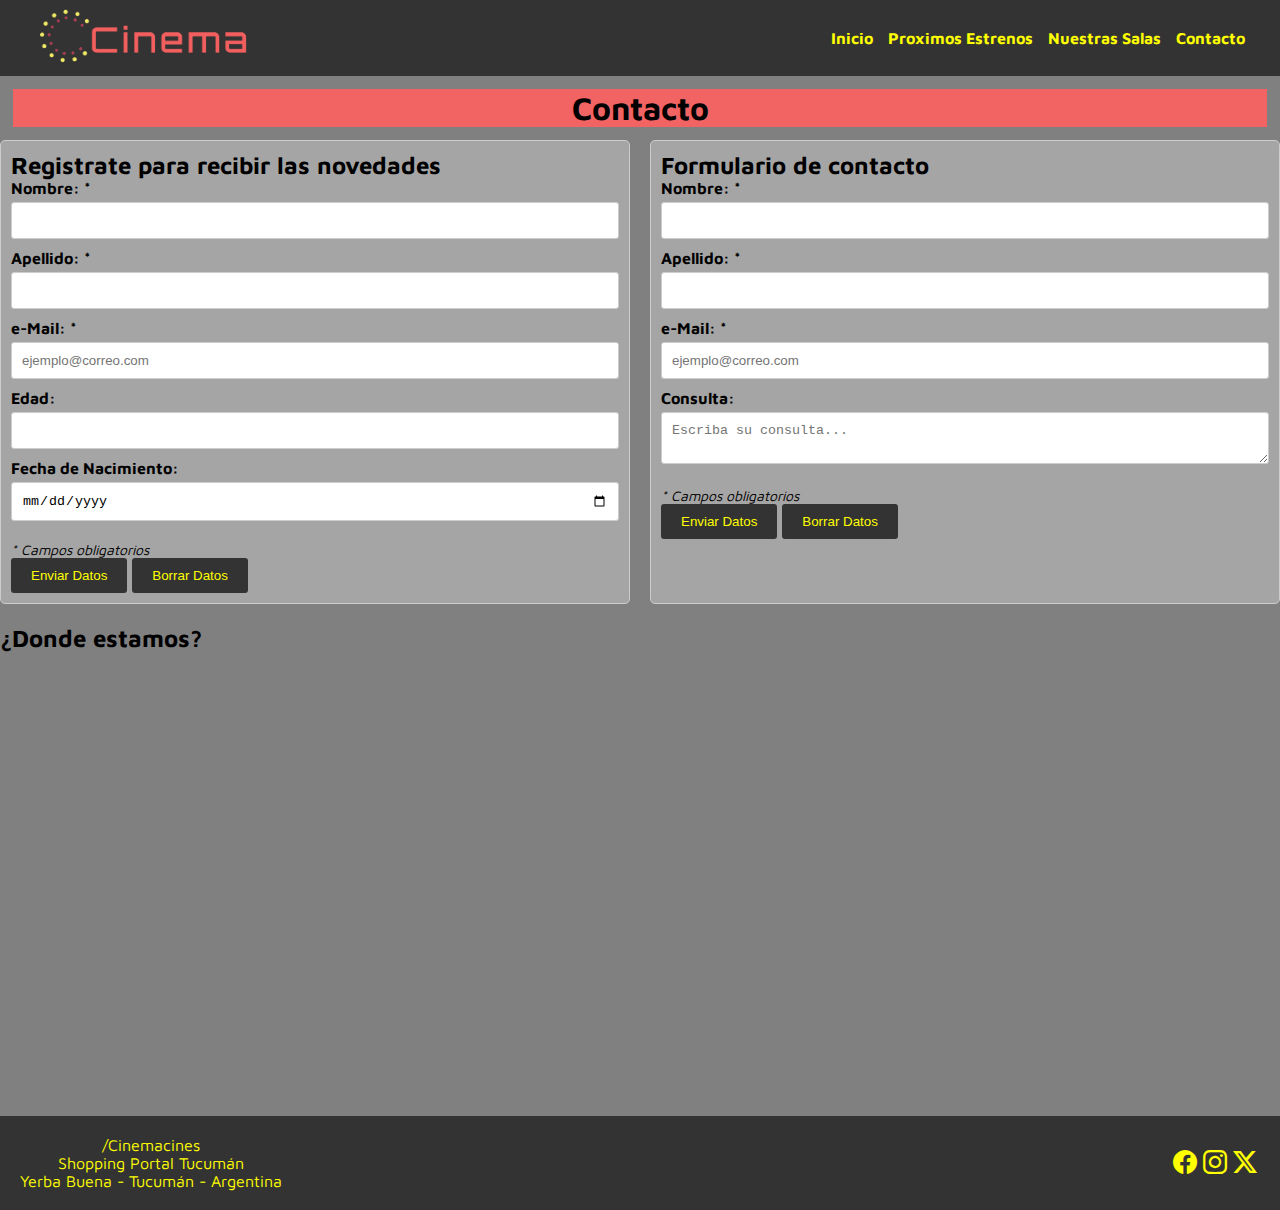
<file: practicandoflex/contacto.html>
<!DOCTYPE html>
<html lang="es">

<head>
    <meta charset="UTF-8">
    <meta name="viewport" content="width=device-width, initial-scale=1.0">
    <link rel="shortcut icon" href="img/favicon2.png" type="image/x-icon">
    <link rel="stylesheet" href="css/estilo.css">
    <link rel="preconnect" href="https://fonts.googleapis.com">
    <link rel="preconnect" href="https://fonts.gstatic.com" crossorigin>
    <link href="https://fonts.googleapis.com/css2?family=Maven+Pro:wght@500&display=swap" rel="stylesheet">
    <link rel="stylesheet" href="https://cdn.jsdelivr.net/npm/bootstrap-icons@1.11.1/font/bootstrap-icons.css">
    
    <title>Cinema</title>
</head>

<body>
    <header>
        <a name="arriba"><img id="logo" src="img/logo_transparent_2.png" alt="logo Cinema"></a>
        <button class="abrir-menu" id="abrir"><i class="bi bi-list"></i></button>
        <nav class="nav" id="nav">
            <button class="cerrar-menu" id="cerrar"><i class="bi bi-x"></i></button>
            <ul>
                <li><a href="index.html">Inicio</a></li>
                <li><a href="proximosestrenos.html">Proximos Estrenos</a></li>
                <li><a href="nuestrassalas.html">Nuestras Salas</a></li>
                <li><a href="contacto.html">Contacto</a></li>
            </ul>            
        </nav>
    </header>

    
    <h1 class="contacto">Contacto</h1>
    <main>
            <section class="form-container">
                <form action="" method="">
                    <h2>Registrate para recibir las novedades</h2>
                    <label for="nombre">Nombre: *</label>
                    <input type="text" name="nombre" id="nombre" required>
                    
                    <label for="apellido">Apellido: *</label>
                    <input type="text" name="apellido" id="apellido" required>
                    
                    <label for="correo">e-Mail: *</label>
                    <input type="correo" name="correo" id="correo" placeholder="ejemplo@correo.com" required>
                    
                    <label for="edad">Edad:</label>
                    <input type="number" name="edad" id="edad" min="18" max="99">
                    
                    <label for="fecnac">Fecha de Nacimiento:</label>
                    <input type="date" name="fecnac" id="fecnac">
                    
                    <p class="campos-obligatorios">* Campos obligatorios</p>
                    <input type="submit" value="Enviar Datos">
                    <input type="reset" value="Borrar Datos">
                </form>
                <form action="" method="">
                    <h2>Formulario de contacto</h2>                
                    <label for="nombre">Nombre: *</label>
                    <input type="text" name="nombre" id="nombre" required>
                    
                    <label for="apellido">Apellido: *</label>
                    <input type="text" name="apellido" id="apellido" required>
                    
                    <label for="correo">e-Mail: *</label>
                    <input type="correo" name="correo" id="correo" placeholder="ejemplo@correo.com" required>
                    
                    <label for="comentarios">Consulta:</label>
                    <textarea name="comentarios" id="comentarios"  placeholder="Escriba su consulta..."
                        required></textarea>
                    <p class="campos-obligatorios">* Campos obligatorios</p>
                    <input type="submit" value="Enviar Datos">
                    <input type="reset" value="Borrar Datos">
                    
                </form>
            </section>
    </main>        
            <h2 class="donde-estamos">¿Donde estamos?</h2>
            <iframe 
                src="https://www.google.com/maps/embed?pb=!1m18!1m12!1m3!1d3560.5706474082294!2d-65.26985252546088!3d-26.821796489409515!2m3!1f0!2f0!3f0!3m2!1i1024!2i768!4f13.1!3m3!1m2!1s0x94225cdcab3eadeb%3A0xd7757ecff290d4da!2sPortal%20Tucum%C3%A1n!5e0!3m2!1ses!2sar!4v1694354293838!5m2!1ses!2sar"
                width="100%" height="450" style="border:0;" allowfullscreen="" loading="lazy"
                referrerpolicy="no-referrer-when-downgrade"></iframe>
    

    <footer class="footer">
        <div class="texto-footer">
            <p>/Cinemacines</p>
            <p>Shopping Portal Tucumán <br> Yerba Buena - Tucumán - Argentina</p>
        </div>
        <div class="redes-sociales">
            <a href="https://www.facebook.com/" target="_blank"><i id="redes" class="bi bi-facebook"></i></a>
            <a href="https://www.instagram.com/" target="_blank"><i id="redes" class="bi bi-instagram"></i></a>
            <a href="https://twitter.com/" target="_blank"><i id="redes" class="bi bi-twitter-x"></i></a>
        </div>

    </footer>
    <script src="./js/main.js"></script>
</body>
</html>
</file>
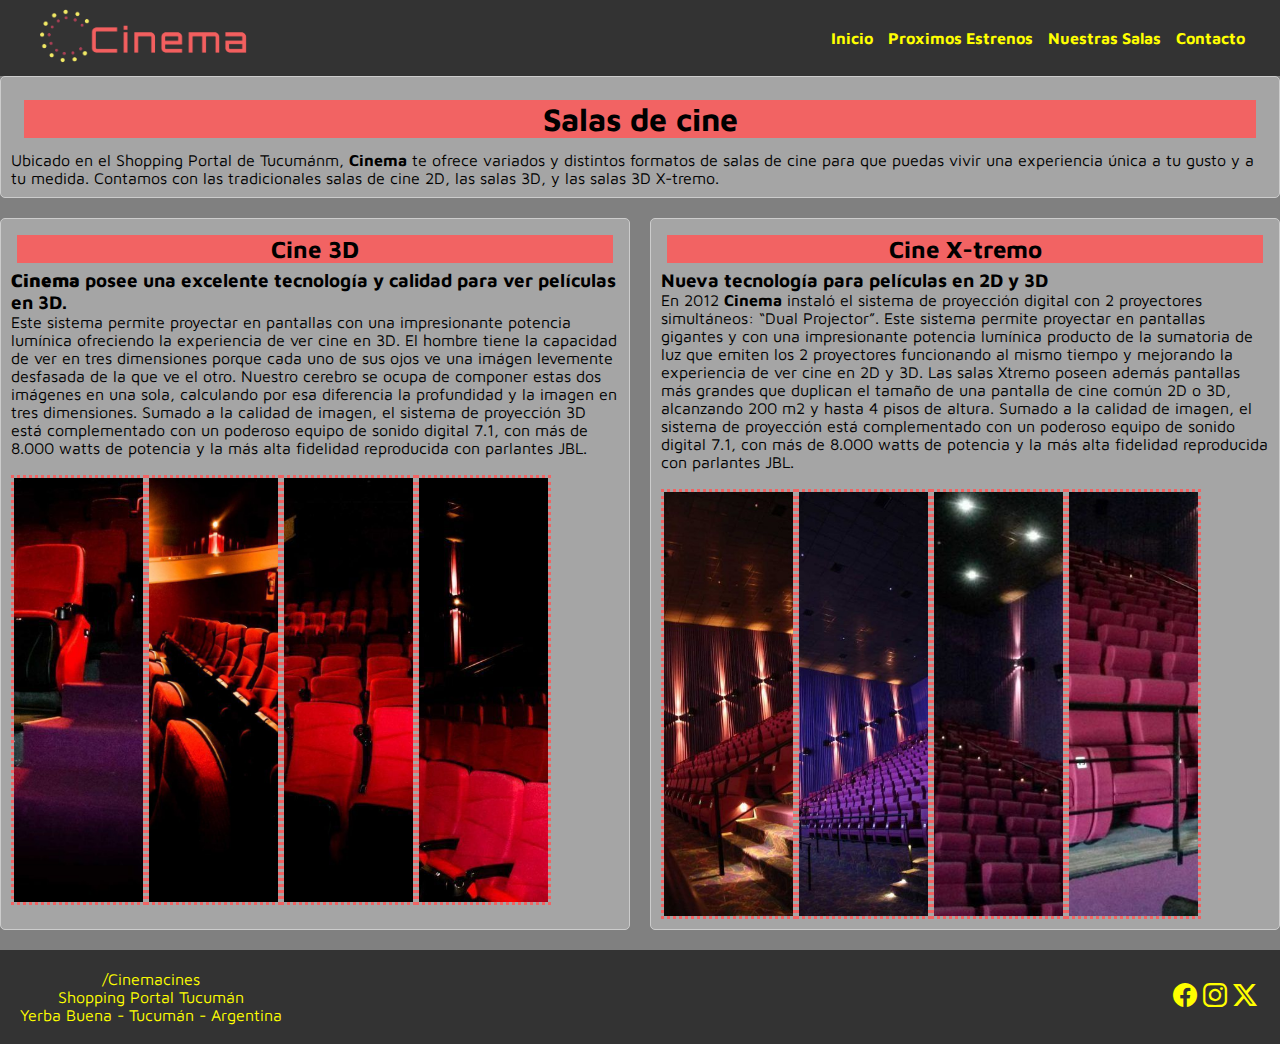
<file: practicandoflex/nuestrassalas.html>
<!DOCTYPE html>
<html lang="es">

<head>
    <meta charset="UTF-8">
    <meta name="viewport" content="width=device-width, initial-scale=1.0">
    <link rel="shortcut icon" href="img/favicon2.png" type="image/x-icon">
    <link rel="stylesheet" href="css/estilo.css">
    <link rel="preconnect" href="https://fonts.googleapis.com">
    <link rel="preconnect" href="https://fonts.gstatic.com" crossorigin>
    <link href="https://fonts.googleapis.com/css2?family=Maven+Pro:wght@500&display=swap" rel="stylesheet">
    <link rel="stylesheet" href="https://cdn.jsdelivr.net/npm/bootstrap-icons@1.11.1/font/bootstrap-icons.css">

    <title>Cinema</title>
</head>

<body>
    <header>
        <a name="arriba"><img id="logo" src="img/logo_transparent_2.png" alt="logo Cinema"></a>
        <button class="abrir-menu" id="abrir"><i class="bi bi-list"></i></button>
        <nav class="nav" id="nav">
            <button class="cerrar-menu" id="cerrar"><i class="bi bi-x"></i></button>
            <ul>
                <li><a href="index.html">Inicio</a></li>
                <li><a href="proximosestrenos.html">Proximos Estrenos</a></li>
                <li><a href="nuestrassalas.html">Nuestras Salas</a></li>
                <li><a href="contacto.html">Contacto</a></li>
            </ul>
        </nav>
    </header>

    <main>
        <section class="intro-container">
            <div class="textos-salas">
                <h1 class="titulo-salas">Salas de cine</h1>
                <p>Ubicado en el Shopping Portal de Tucumánm, <b>Cinema</b> te ofrece variados y distintos formatos de
                    salas
                    de cine para que puedas vivir una
                    experiencia única a tu gusto y a tu medida. Contamos con las tradicionales salas de cine 2D, las
                    salas
                    3D, y las salas 3D X-tremo.</p>
            </div>
        </section>

        <section class="salas-container">
            <div class="textos-salas">
                <h2 class="titulo-salas">Cine 3D</h2>
                <h3><b>Cinema</b> posee una excelente tecnología y calidad para ver películas en 3D.</h3>
                <p>Este sistema permite proyectar en pantallas con una impresionante potencia lumínica ofreciendo la
                    experiencia de ver cine en 3D.
                    El hombre tiene la capacidad de ver en tres dimensiones porque cada uno de sus ojos ve una imágen
                    levemente desfasada de la que ve el otro. Nuestro cerebro se ocupa de componer estas dos imágenes en
                    una sola, calculando por esa diferencia la profundidad y la imagen en tres dimensiones.
                    Sumado a la calidad de imagen, el sistema de proyección 3D está complementado con un poderoso equipo
                    de sonido digital 7.1, con más de 8.000 watts de potencia y la más alta fidelidad reproducida con
                    parlantes JBL.</p><br>
                <section class="imagenes">
                    <!--<a href="img/3d1.jpg" target="_blank" title="Ver más grande">-->
                    <img id="img" src="img/3d1.jpg" alt="Sala 3D" width="200">
                    </a>
                    <!--<a href="img/3d2.jpg" target="_blank" title="Ver más grande">-->
                    <img id="img" src="img/3d2.jpg" alt="Sala 3D" width="200">
                    </a>
                    <!--<a href="img/3d3.jpg" target="_blank" title="Ver más grande">-->
                    <img id="img" src="img/3d3.jpg" alt="Sala 3D" width="200">
                    </a>
                    <!--<a href="img/3d4.jpg" target="_blank" title="Ver más grande">-->
                    <img id="img" src="img/3d4.jpg" alt="Sala 3D" width="200">
                    </a>
                </section>
            </div>

            <div class="textos-salas">
                <h2 class="titulo-salas">Cine X-tremo</h2>
                <h3>Nueva tecnología para películas en 2D y 3D</h3>
                <p>En 2012 <b>Cinema</b> instaló el sistema de proyección digital con 2 proyectores simultáneos: “Dual
                    Projector”. Este sistema permite proyectar en pantallas gigantes y con una impresionante potencia
                    lumínica producto de la sumatoria de luz que emiten los 2 proyectores funcionando al mismo tiempo y
                    mejorando la experiencia de ver cine en 2D y 3D.
                    Las salas Xtremo poseen además pantallas más grandes que duplican el tamaño de una pantalla de cine
                    común 2D o 3D, alcanzando 200 m2 y hasta 4 pisos de altura.
                    Sumado a la calidad de imagen, el sistema de proyección está complementado con un poderoso equipo de
                    sonido digital 7.1, con más de 8.000 watts de potencia y la más alta fidelidad reproducida con
                    parlantes
                    JBL.
                </p><br>
                <section class="imagenes">
                            <!--<a href="img/cx1.jpg" target="_blank" title="Ver más grande">-->
                                <img id="img" src="img/cx1.jpg" alt="Sala X-tremo" >
                            </a>
                            <!--<a href="img/cx2.jpg" target="_blank" title="Ver más grande">-->
                                <img id="img" src="img/cx2.jpg" alt="Sala X-tremo" >
                            </a>
                            <!--<a href="img/cx3.jpg" target="_blank" title="Ver más grande">-->
                                <img id="img" src="img/cx3.jpg" alt="Sala X-tremo" >
                            </a>
                            <!--<a href="img/cx4.jpg" target="_blank" title="Ver más grande">-->
                                <img id="img" src="img/cx4.jpg" alt="Sala X-tremo" >
                            </a>
                </section>

            </div>
        </section>
    </main>

    <footer class="footer">
        <div class="texto-footer">
            <p>/Cinemacines</p>
            <p>Shopping Portal Tucumán <br> Yerba Buena - Tucumán - Argentina</p>
        </div>
        <div class="redes-sociales">
            <a href="https://www.facebook.com/" target="_blank"><i id="redes" class="bi bi-facebook"></i></a>
            <a href="https://www.instagram.com/" target="_blank"><i id="redes" class="bi bi-instagram"></i></a>
            <a href="https://twitter.com/" target="_blank"><i id="redes" class="bi bi-twitter-x"></i></a>
        </div>

    </footer>
    <script src="./js/main.js"></script>
</body>

</html>
</file>
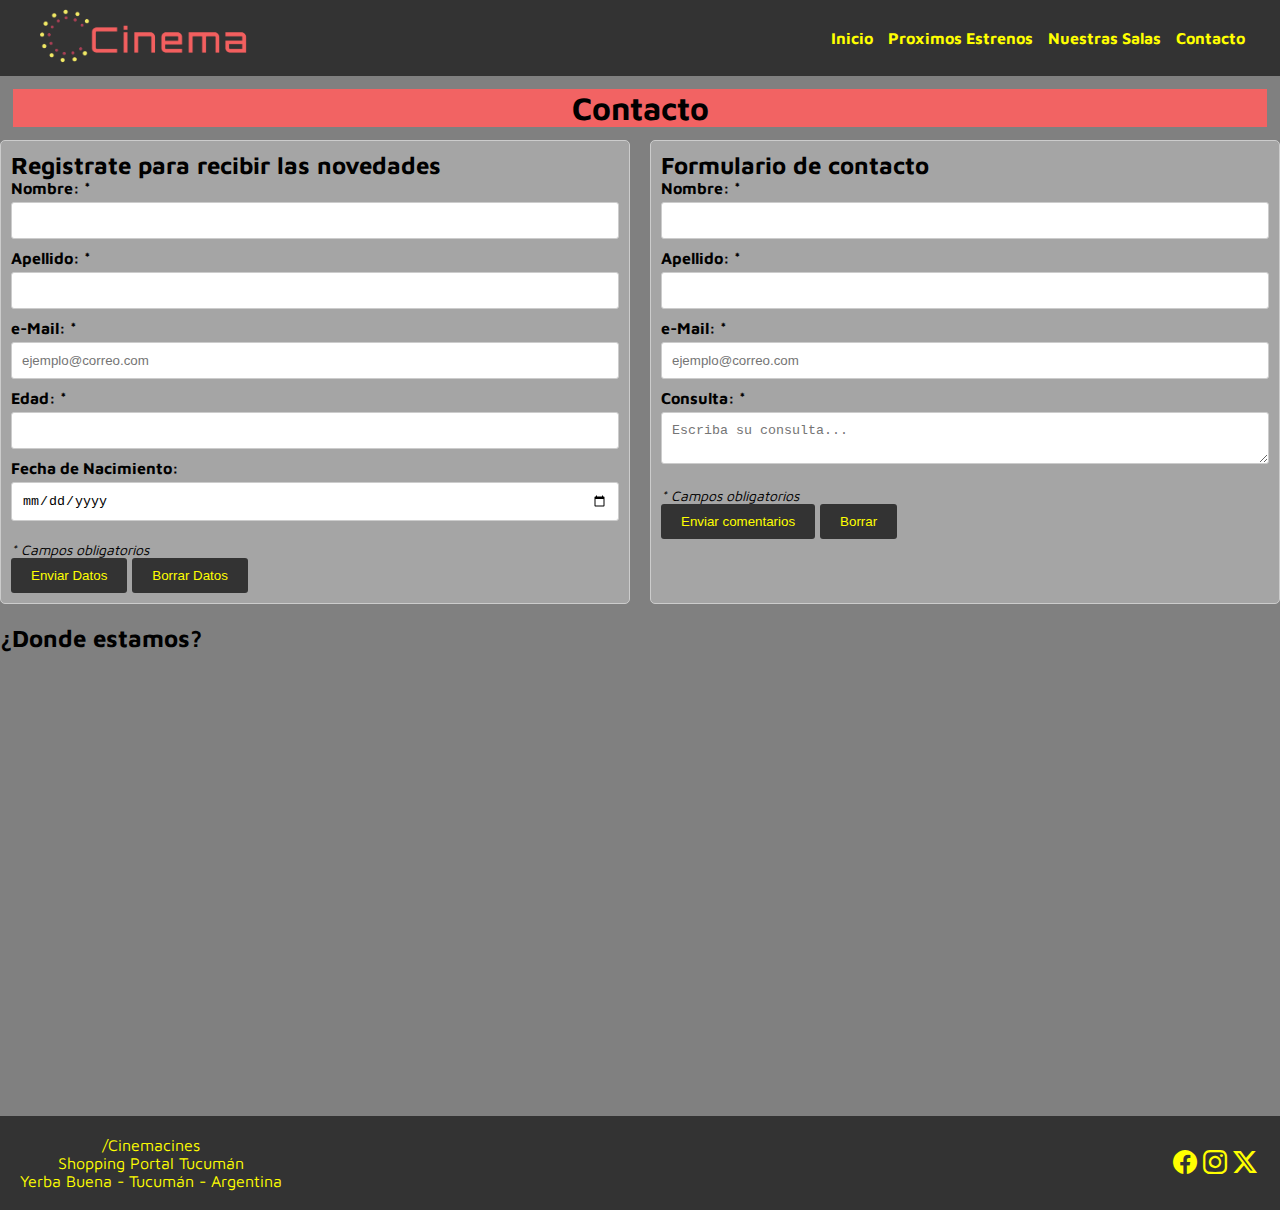
<file: TP/contacto.html>
<!DOCTYPE html>
<html lang="es">

<head>
    <meta charset="UTF-8">
    <meta name="viewport" content="width=device-width, initial-scale=1.0">
    <link rel="shortcut icon" href="img/favicon2.png" type="image/x-icon">
    <link rel="stylesheet" href="css/estilo.css">
    <link rel="preconnect" href="https://fonts.googleapis.com">
    <link rel="preconnect" href="https://fonts.gstatic.com" crossorigin>
    <link href="https://fonts.googleapis.com/css2?family=Maven+Pro:wght@500&display=swap" rel="stylesheet">
    <link rel="stylesheet" href="https://cdn.jsdelivr.net/npm/bootstrap-icons@1.11.1/font/bootstrap-icons.css">
    
    <title>Cinema</title>
</head>

<body>
    <header>
        <a name="arriba"><img id="logo" src="img/logo_transparent_2.png" alt="logo Cinema"></a>
        <button class="abrir-menu" id="abrir"><i class="bi bi-list"></i></button>
        <nav class="nav" id="nav">
            <button class="cerrar-menu" id="cerrar"><i class="bi bi-x"></i></button>
            <ul>
                <li><a href="index.html">Inicio</a></li>
                <li><a href="proximosestrenos.html">Proximos Estrenos</a></li>
                <li><a href="nuestrassalas.html">Nuestras Salas</a></li>
                <li><a href="contacto.html">Contacto</a></li>
            </ul>            
        </nav>
    </header>

    
    <h1 class="titulo">Contacto</h1>
    <main>
            <section class="form-container">
                <form action="" method="POST" onsubmit="return validarFormulario()">
                    <h2>Registrate para recibir las novedades</h2>
                    <label for="nombre">Nombre: *</label>
                    <input type="text" name="nombre" id="nombre" >
                    
                    <label for="apellido">Apellido: *</label>
                    <input type="text" name="apellido" id="apellido" >
                    
                    <label for="correo">e-Mail: *</label>
                    <input type="correo" name="correo" id="correo" placeholder="ejemplo@correo.com" >
                    
                    <label for="edad">Edad: *</label>
                    <input type="number" name="edad" id="edad">
                    
                    <label for="fecnac">Fecha de Nacimiento:</label>
                    <input type="date" name="fecnac" id="fecnac">
                    
                    <p class="campos-obligatorios">* Campos obligatorios</p>
                    <input type="submit" value="Enviar Datos">
                    <input type="reset" value="Borrar Datos">
                </form>
                <form action="" method="POST" onsubmit="return validarFormulario_contacto()">
                    <h2>Formulario de contacto</h2>                
                    <label for="nombre">Nombre: *</label>
                    <input type="text" name="nombre" id="nombre_contacto" >
                    
                    <label for="apellido">Apellido: *</label>
                    <input type="text" name="apellido" id="apellido_contacto" >
                    
                    <label for="correo">e-Mail: *</label>
                    <input type="correo" name="correo" id="correo_contacto" placeholder="ejemplo@correo.com" >
                    
                    <label for="comentarios">Consulta: *</label>
                    <textarea name="comentarios" id="comentarios_contacto"  placeholder="Escriba su consulta..."></textarea>
                    <p class="campos-obligatorios">* Campos obligatorios</p>
                    <input type="submit" value="Enviar comentarios">
                    <input type="reset" value="Borrar">
                    
                </form>
            </section>
    </main>        
            <h2 class="donde-estamos">¿Donde estamos?</h2>
            <iframe 
                src="https://www.google.com/maps/embed?pb=!1m18!1m12!1m3!1d3560.5706474082294!2d-65.26985252546088!3d-26.821796489409515!2m3!1f0!2f0!3f0!3m2!1i1024!2i768!4f13.1!3m3!1m2!1s0x94225cdcab3eadeb%3A0xd7757ecff290d4da!2sPortal%20Tucum%C3%A1n!5e0!3m2!1ses!2sar!4v1694354293838!5m2!1ses!2sar"
                width="100%" height="450" style="border:0;" allowfullscreen="" loading="lazy"
                referrerpolicy="no-referrer-when-downgrade"></iframe>
    

    <footer class="footer">
        <div class="texto-footer">
            <p>/Cinemacines</p>
            <p>Shopping Portal Tucumán <br> Yerba Buena - Tucumán - Argentina</p>
        </div>
        <div class="redes-sociales">
            <a href="https://www.facebook.com/" target="_blank"><i id="redes" class="bi bi-facebook"></i></a>
            <a href="https://www.instagram.com/" target="_blank"><i id="redes" class="bi bi-instagram"></i></a>
            <a href="https://twitter.com/" target="_blank"><i id="redes" class="bi bi-twitter-x"></i></a>
        </div>

    </footer>
    <script src="./js/main.js"></script>
    <script src="./js/registro.js"></script>
</body>
</html>
</file>
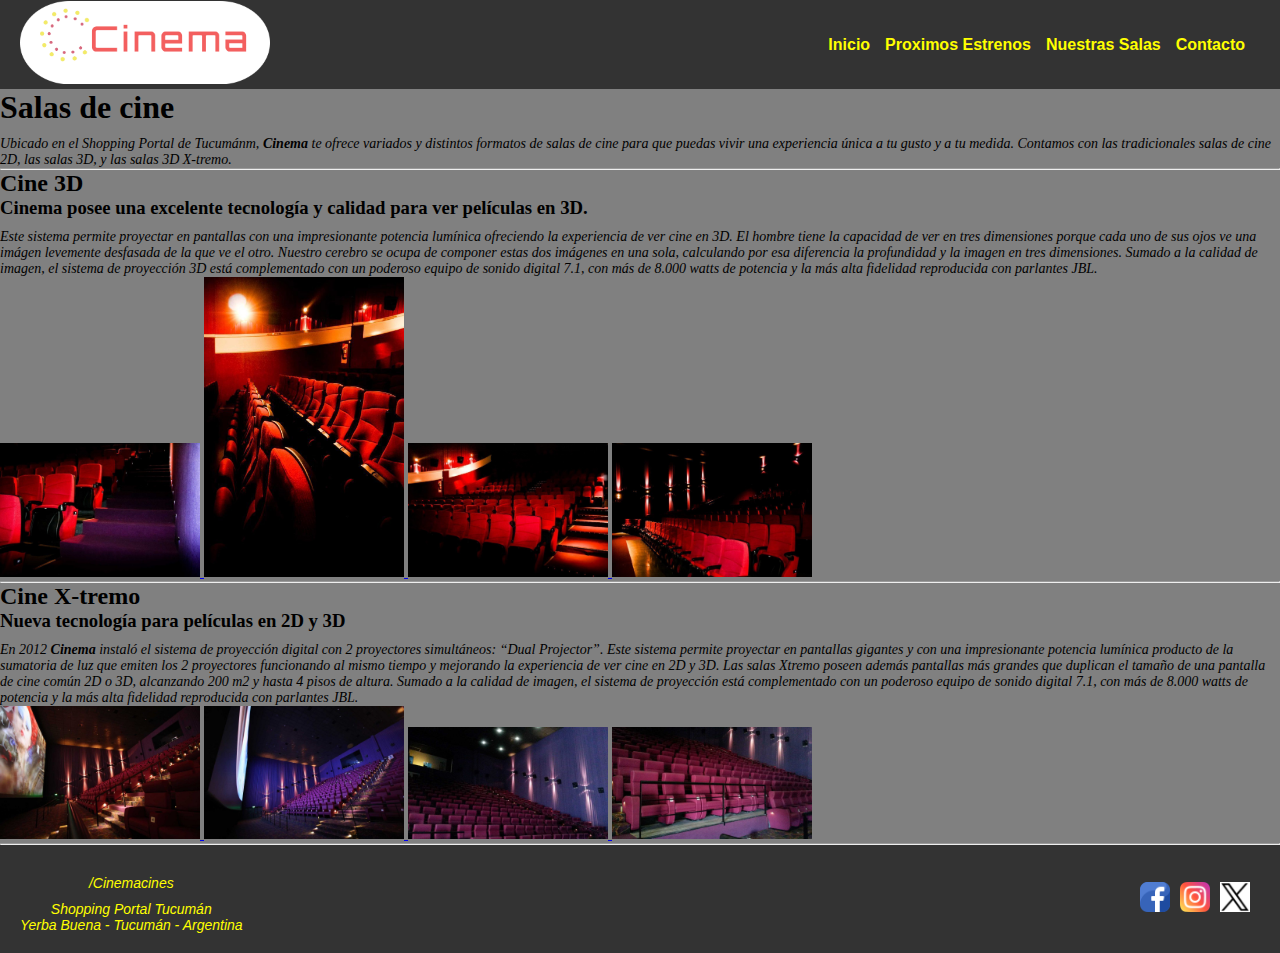
<file: TP/nuestrassalas.html>
<!DOCTYPE html>
<html lang="en">

<head>
    <meta charset="UTF-8">
    <meta name="viewport" content="width=device-width, initial-scale=1.0">
    <link rel="shortcut icon" href="img/favicon2.png" type="image/x-icon">
    <link rel="stylesheet" href="css/style.css">
    <title>Cinema</title>
</head>

<body>
    <header>
        <a name="arriba"><img id="logo" src="img/logo 2.png" alt="logo Cinema"></a>

        <nav id="navbar">
            <ul>
                <li><a href="index.html">Inicio</a></li>
                <li><a href="proximosestrenos.html">Proximos Estrenos</a></li>
                <li><a href="nuestrassalas.html">Nuestras Salas</a></li>
                <li><a href="contacto.html">Contacto</a></li>
            </ul>            
        </nav>
    </header>

    <main>
        <section>
            <h1>Salas de cine</h1>
            <p>Ubicado en el Shopping Portal de Tucumánm, <b>Cinema</b> te ofrece variados y distintos formatos de salas
                de cine para que puedas vivir una
                experiencia única a tu gusto y a tu medida. Contamos con las tradicionales salas de cine 2D, las salas
                3D, y las salas 3D X-tremo.</p>
            <hr>
        </section>

        <section>
            <h2>Cine 3D</h2>
            <h3><b>Cinema</b> posee una excelente tecnología y calidad para ver películas en 3D.</h3>
            <p>Este sistema permite proyectar en pantallas con una impresionante potencia lumínica ofreciendo la experiencia de ver cine en 3D.
            El hombre tiene la capacidad de ver en tres dimensiones porque cada uno de sus ojos ve una imágen levemente desfasada de la que ve el otro. Nuestro cerebro se ocupa de componer estas dos imágenes en una sola, calculando por esa diferencia la profundidad y la imagen en tres dimensiones.
            Sumado a la calidad de imagen, el sistema de proyección 3D está complementado con un poderoso equipo de sonido digital 7.1, con más de 8.000 watts de potencia y la más alta fidelidad reproducida con parlantes JBL.</p>
            <article>
                <!--A las fotos estaria bueno darle más dinamismo, por ejemplo con un carrusel de imagenes.-->
                <a href="img/3d1.jpg" target="_blank" title="Ver más grande">
                    <img src="img/3d1.jpg" alt="Sala 3D" width="200">
                </a>
                <a href="img/3d2.jpg" target="_blank" title="Ver más grande">
                    <img src="img/3d2.jpg" alt="Sala 3D" width="200">
                </a>
                <a href="img/3d3.jpg" target="_blank" title="Ver más grande">
                    <img src="img/3d3.jpg" alt="Sala 3D" width="200">
                </a>
                <a href="img/3d4.jpg" target="_blank" title="Ver más grande">
                    <img src="img/3d4.jpg" alt="Sala 3D" width="200">
                </a>
                <hr>
            </article>
        </section>

        <section>
            <h2>Cine X-tremo</h2>
            <h3>Nueva tecnología para películas en 2D y 3D</h3>
            <p>En 2012 <b>Cinema</b> instaló el sistema de proyección digital con 2 proyectores simultáneos: “Dual
                Projector”. Este sistema permite proyectar en pantallas gigantes y con una impresionante potencia
                lumínica producto de la sumatoria de luz que emiten los 2 proyectores funcionando al mismo tiempo y
                mejorando la experiencia de ver cine en 2D y 3D.
                Las salas Xtremo poseen además pantallas más grandes que duplican el tamaño de una pantalla de cine
                común 2D o 3D, alcanzando 200 m2 y hasta 4 pisos de altura.
                Sumado a la calidad de imagen, el sistema de proyección está complementado con un poderoso equipo de
                sonido digital 7.1, con más de 8.000 watts de potencia y la más alta fidelidad reproducida con parlantes
                JBL.
            </p>
            <article>
                <a href="img/cx1.jpg" target="_blank" title="Ver más grande">
                    <img src="img/cx1.jpg" alt="Sala X-tremo" width="200">
                </a>
                <a href="img/cx2.jpg" target="_blank" title="Ver más grande">
                    <img src="img/cx2.jpg" alt="Sala X-tremo" width="200">
                </a>
                <a href="img/cx3.jpg" target="_blank" title="Ver más grande">
                    <img src="img/cx3.jpg" alt="Sala X-tremo" width="200">
                </a>
                <a href="img/cx4.jpg" target="_blank" title="Ver más grande">
                    <img src="img/cx4.jpg" alt="Sala X-tremo" width="200">
                </a>
            </article>
            <hr>
        </section>
    </main>

<footer class="footer">
        <div class="texto-footer">
            <p>/Cinemacines</p>
            <p>Shopping Portal Tucumán <br> Yerba Buena - Tucumán - Argentina</p>
        </div>
        <div class="redes-sociales">
            <a href="https://www.facebook.com/" target="_blank"><img src="img/facebook.png" alt="Facebook"></a>
            <a href="https://www.instagram.com/" target="_blank"><img src="img/instagram.png" alt="Instagram"></a>
            <a href="https://twitter.com/" target="_blank"><img src="img/twitter.png" alt="Twitter"></a>
        </div>

    </footer>

</body>

</html>
</file>
<file: practicandoflex/css/estilo.css>
* {
    padding: 0;
    margin: 0;
    box-sizing: border-box;    
  }
body {
  background-color: grey;
  
}
/* ========= INICIO HEADER ========= */
#logo {
    
    width: 250px;
  }

header {
    display: flex; 
    align-items: center; 
    justify-content: space-between;
    padding: 1px 20px;
    background-color: #333;
  }

#nav {
    text-align:  right;
    
}

#nav ul {
    list-style: none;
    margin: 0;
    padding: 0;
    display: flex;
  }

#nav li {
    display: inline-block;
    margin-right: 15px;
  }

#nav li:hover a{
    color: #F26363;
    transition: background-color 0.3s;
  }

#nav a {
    font-family: 'Maven Pro', sans-serif;
    text-decoration: none;
    color: yellow;
    font-weight: bold;    
  }

  .abrir-menu,
  .cerrar-menu {
      display: none;
  }
/* ========= FIN HEADER ========= */

/* ========= INICIO FOOTER ========= */
.footer {
    background-color: #333;
    padding: 20px;
    display: flex;
    justify-content: space-between;
    align-items: center;
    flex-wrap: wrap;
  }

.texto-footer {
    font-family: 'Maven Pro', sans-serif;
    text-align: center;
    color: yellow;
  }

.redes-sociales {
    display: flex;
    align-items: center;    
  }

  #redes {
    font-size: x-large;
    
    color: yellow;
    padding: 3px;
  }


/* ========= FIN FOOTER ========= */

/* Media query para tablet*/
@media (max-width: 768px) {
    header {
      flex-direction: column;
      text-align: center;
    }
  
    #nav {
      margin-top: 20px;
    }
  
    #nav ul {
      flex-direction: column;
      text-align: center;
    }
  
    #nav li {
      margin-right: 0;
      margin-bottom: 10px;
    }
  }

/*Media query para telefono*/
  @media screen and (max-width: 550px) {

    header {
      display: flex;       
      justify-content: space-between;
      padding: 1px 20px;
      background-color: #333;
      flex-direction: row;
    }

    .abrir-menu,
    .cerrar-menu{      
       display: block;
       border: 0;
       font-size: 1.25rem;
       background-color: transparent;
       cursor: pointer;
   }
   
   .abrir-menu {
       color: yellow;
       display: flex;
   }

   .cerrar-menu{
       color: yellow;
   }
   
   .nav {
       opacity: 0;
       visibility: hidden;        
       display: flex;
       flex-direction: column;
       align-items: end;   
       gap: 1rem;
       position: absolute;
       top: 0;
       right: 0;
       bottom: 0;
       background-color: #1c1c1c;
       padding: 2rem;
       box-shadow: 0 0 0 100vmax rgba(0, 0, 0, .5);        
   }

   .nav.visible {
       opacity: 1;
       visibility: visible;
   }
   
   .nav-list {
       flex-direction: column;
       align-items: end;
   }

   .nav-list li a {
       text-decoration: none;
       color: #ecececec;
   }
}
  

  /*======INICIO FORM======*/
  .contacto {
    font-family: 'Maven Pro', sans-serif;
    background-color: #F26363;
    margin: 1%;
    text-align: center;
  }
  .form-container {
    display: flex;
    justify-content: space-between;
    flex-wrap: wrap;
  }
  form {
    flex-basis: calc(50% - 10px);
    margin-bottom: 20px;
    padding: 10px;
    border: 1px solid #ccc;
    background-color: rgb(165, 165, 165);
    border-radius: 5px;
    font-family: 'Maven Pro', sans-serif;
  }
  
  /*Estilos para los campos de entrada y etiquetas*/
  label {
    display: block;
    margin-bottom: 5px;
    font-weight: bold;
  }
  
  input[type="text"],
  input[type="correo"],
  input[type="number"],  
  input[type="date"],
  textarea {
    width: 100%;
    padding: 10px;
    margin-bottom: 10px;
    border: 1px solid #ccc;
    border-radius: 3px;
  }
  
  /*Estilos para los botones*/
  input[type="submit"],
  input[type="reset"] {
    background-color: #333;
    color: yellow;
    border: none;
    padding: 10px 20px;
    cursor: pointer;
    border-radius: 3px;
  }
  
  /*Estilo para el mensaje de campos obligatorios*/
.campos-obligatorios {
    font-style: italic;
    margin-top: 10px;
    font-size: 14px;
  } 
.donde-estamos {
  font-family: 'Maven Pro', sans-serif;
  padding-bottom: 10px;
}

  @media screen and (max-width: 768px) {
    .form-container {
      flex-direction: column;
    }
    form {
      flex-basis: 100%;
    }
  }
/*======FIN FORM======*/

/*======INICIO SALAS======*/

/*Contenedor para el texto introductorio*/
.intro-salas {
  flex-basis: calc(50% - 10px);
  margin-bottom: 20px;
  padding: 10px;
  border: 1px solid #ccc;
  background-color: rgb(165, 165, 165);
  border-radius: 5px;
  font-family: 'Maven Pro', sans-serif;
}

/*Contenedor para las secciones con las descripción de las salas*/
.salas-container {
  display: flex;
  justify-content: space-between;
  flex-wrap: wrap;
}


/*Estilos para los titulos y textos*/
.titulo-salas {
  font-family: 'Maven Pro', sans-serif;
  background-color: #F26363;
  margin: 1%;
  text-align: center;
}

.textos-salas {
  flex-basis: calc(50% - 10px);
  margin-bottom: 20px;
  padding: 10px;
  border: 1px solid #ccc;
  background-color: rgb(165, 165, 165);
  border-radius: 5px;
  font-family: 'Maven Pro', sans-serif;
}

/*Estilos para las imagenes*/
.imagenes{
  display: flex;
  width: 540px;
  height: 430px;
}

#img{
  width: 0;
  flex-grow: 1;
  object-fit: cover;
  transition: .5s ease;
  border: dotted #F26363;
}

#img:hover{
  width: 300px;
  border: dotted #F26363;
  transform: scale(1.2);
}

/*Media query para tablet y telefono*/

@media screen and (max-width: 768px) {
  .salas-container {
    flex-direction: column;
  }
  .textos-salas {
    flex-basis: 100%;
  }
}

@media screen and (max-width: 550px) {
  .imagenes{
    width: auto;
    height: auto;
  }
  #img:hover{
    transform: scale(1.1);;
  }
}

/*======FIN SALAS======*/
</file>
<file: TP/css/estilo.css>
* {
  padding: 0;
  margin: 0;
  box-sizing: border-box;
}

body {
  background-color: grey;

}

/* ========= INICIO HEADER ========= */
#logo {

  width: 250px;
}

header {
  display: flex;
  align-items: center;
  justify-content: space-between;
  padding: 1px 20px;
  background-color: #333;
}

#nav {
  text-align: right;

}

#nav ul {
  list-style: none;
  margin: 0;
  padding: 0;
  display: flex;
}

#nav li {
  display: inline-block;
  margin-right: 15px;
}

#nav li:hover a {
  color: #F26363;
  transition: background-color 0.3s;
}

#nav a {
  font-family: 'Maven Pro', sans-serif;
  text-decoration: none;
  color: yellow;
  font-weight: bold;
}

.abrir-menu,
.cerrar-menu {
  display: none;
}

/* ========= FIN HEADER ========= */

/* ========= INICIO FOOTER ========= */
.footer {
  background-color: #333;
  padding: 20px;
  display: flex;
  justify-content: space-between;
  align-items: center;
  flex-wrap: wrap;
}

.texto-footer {
  font-family: 'Maven Pro', sans-serif;
  text-align: center;
  color: yellow;
}

.redes-sociales {
  display: flex;
  align-items: center;
}

#redes {
  font-size: x-large;

  color: yellow;
  padding: 3px;
}


/* ========= FIN FOOTER ========= */

/* Media query para tablet*/
@media (max-width: 768px) {
  header {
    flex-direction: column;
    text-align: center;
  }

  #nav {
    margin-top: 20px;
  }

  #nav ul {
    flex-direction: column;
    text-align: center;
  }

  #nav li {
    margin-right: 0;
    margin-bottom: 10px;
  }

  .pelicula img {
    max-width: 100%; /* Ajusta la imagen al ancho del contenedor */
    height: auto;
  }

  .dato {
    margin-right: 10px; /* Reduce el margen entre los elementos */
  }
}

/*Media query para telefono*/
@media screen and (max-width: 550px) {

  header {
    display: flex;
    justify-content: space-between;
    padding: 1px 20px;
    background-color: #333;
    flex-direction: row;
  }

  .abrir-menu,
  .cerrar-menu {
    display: block;
    border: 0;
    font-size: 1.25rem;
    background-color: transparent;
    cursor: pointer;
  }

  .abrir-menu {
    color: yellow;
    display: flex;
  }

  .cerrar-menu {
    color: yellow;
  }

  .nav {
    opacity: 0;
    visibility: hidden;
    display: flex;
    flex-direction: column;
    align-items: end;
    gap: 1rem;
    position: absolute;
    top: 0;
    right: 0;
    bottom: 0;
    background-color: #1c1c1c;
    padding: 2rem;
    box-shadow: 0 0 0 100vmax rgba(0, 0, 0, .5);
  }

  .nav.visible {
    opacity: 1;
    visibility: visible;
  }

  .nav-list {
    flex-direction: column;
    align-items: end;
  }

  .nav-list li a {
    text-decoration: none;
    color: #ecececec;
  }

  .cartelera {
    flex-direction: column; /* Cambia la disposición a una sola columna */
  }

  .pelicula img {
    height: auto;
    width: 100%;
  }

  .dato {
    margin-right: 0; /* Elimina el margen entre los elementos */
    margin-bottom: 5px; /* Reduce el espaciado entre los elementos */
  }

  .sinopsis p {
    font-size: 20px; /* Reduce el tamaño de fuente de la sinopsis */
  }

  .mostrar {
    font-size: 20px; /* Reduce el tamaño de fuente del botón mostrar */
  }

  .staff ul li {
    font-size: 20px; /* Reduce el tamaño de fuente del personal */
  }
}

/*======INICIO FORM======*/
.titulo {
  font-family: 'Maven Pro', sans-serif;
  background-color: #F26363;
  margin: 1%;
  text-align: center;
}

.form-container {
  display: flex;
  justify-content: space-between;
  flex-wrap: wrap;
}

form {
  flex-basis: calc(50% - 10px);
  margin-bottom: 20px;
  padding: 10px;
  border: 1px solid #ccc;
  background-color: rgb(165, 165, 165);
  border-radius: 5px;
  font-family: 'Maven Pro', sans-serif;
}

/*Estilos para los campos de entrada y etiquetas*/
label {
  display: block;
  margin-bottom: 5px;
  font-weight: bold;
}

input[type="text"],
input[type="correo"],
input[type="number"],
input[type="date"],
textarea {
  width: 100%;
  padding: 10px;
  margin-bottom: 10px;
  border: 1px solid #ccc;
  border-radius: 3px;
}

/*Estilos para los botones*/
input[type="submit"],
input[type="reset"] {
  background-color: #333;
  color: yellow;
  border: none;
  padding: 10px 20px;
  cursor: pointer;
  border-radius: 3px;
}

/*Estilo para el mensaje de campos obligatorios*/
.campos-obligatorios {
  font-style: italic;
  margin-top: 10px;
  font-size: 14px;
}

.donde-estamos {
  font-family: 'Maven Pro', sans-serif;
  padding-bottom: 10px;
}

@media screen and (max-width: 768px) {
  .form-container {
    flex-direction: column;
  }

  form {
    flex-basis: 100%;
  }
}

/*======FIN FORM======*/


/*======INICIO INDEX======*/

.slider-container {
  width: 70%;
  overflow: hidden;
  border: solid black;
  margin: 0 auto 50px;
}

.slider {
  display: flex;
  animation: slideshow 20s infinite;
}

.slide {
  flex: 0 0 100%;
  display: flex;
}

.slide img {
  width: 100%;
  height: 80vh;
}

@keyframes slideshow {
0%, 100% {
    transform: translateX(0);
}
15% {
    transform: translateX(-100%);
}
30% {
    transform: translateX(-200%);
}
45% {
  transform: translateX(-300%);
}
60% {
  transform: translateX(-400%);
}
75% {
  transform: translateX(-500%);
}
}

#contenedor {
  max-width: 1200px;
  margin: 0 auto;
  padding: 20px;
  background-color: #ffffff88;
}

#contenedor h1 {
  margin-bottom: 10px;
  font-family: 'Maven Pro', sans-serif;
}

.contenedorGrip {
  border: solid black;
  display: grid;
  grid-template-columns: 30% auto;
  gap: 10px;
  width: 100%;
}

.contenedorGrip div img {
  width: 100%;
  height: 100%;
}

.contenedorGrip2 {
  display: grid;
  grid-template-rows: 10% 8% 30% auto;
  gap: 10px;
}

.nombrePelicula {
  text-align: center;
}

.nombrePelicula h2{
  text-decoration: underline;
  font-size: 35px;
}

.datosFlex {
  font-size: 25px;
  display: flex;
  justify-content: space-evenly;  
}

.datoFlex img {
  max-width: 25px;
  max-height: 25px; 
}

.datoFlex p {
  display: inline;
}

.sinopsisPelicula, .staffPelicula {
  padding: 1%;
}

.sinopsisPelicula h3, .staffPelicula h3{
  font-size: 30px;
  margin-bottom: 5px;
}

.sinopsisPelicula p, .staffPelicula li{
  font-size: 25px;
}

.staffPelicula li {
  margin-left: 30px;
}

.staffPelicula a{
  text-decoration: none;
  font-weight: bold;
  color: blue;
}

.staffPelucula a:hover {
  color: red;
}

.trailer {
  text-align: center;
  padding: 1%;
  display: none;
}

.mostrar {
  width: 100%;
  display: block;
  background-color: #0074d9;
  color: #fff; 
  font-size: 25px;
  padding: 10px;
  border: none;
  cursor: pointer;
  text-align: center;
  margin: auto auto 5% auto;
  border-radius: 10px;
}

.mostrar:hover {
  background-color: darkgreen;
  color: gold;
}


/* Media Queries para el index */

@media (max-width: 768px) {
  .contenedorGrip {
    grid-template-columns: auto;
    grid-template-rows: 50% auto;
    width: 100%;
    margin: auto;
  }

  .contenedorGrip2 {
    display: grid;
    grid-template-rows: 0.25fr 0.1fr 0.3fr 0.3fr;
  }

  .nombrePelicula h2{
    font-size: 45px;
  }

  .datosFlex, .sinopsisPelicula p, .staffPelicula li{
    font-size: 35px; 
  }
  
  .sinopsisPelicula h3, .staffPelicula h3{
    font-size: 40px;
  }

}

@media screen and (max-width: 550px) {
  .contenedorGrip {
    grid-template-columns: auto;
    grid-template-rows: 40% auto;
    width: 100%;
  }
  .contenedorGrip div img {
    width: 100%;
    height: 100%;
  }

  .contenedorGrip2 {
    display: grid;
    grid-template-rows: 0.20fr 0.20fr 0.3fr 0.3fr;
  }

  .datosFlex {
    font-size: 25px;
    display: flex;
    flex-direction: column;
    justify-content: space-evenly;  
  }

  .nombrePelicula h2{
    font-size: 30px;
  }

  .datosFlex, .sinopsisPelicula p, .staffPelicula li{
    font-size: 20px; 
  }
  
  .sinopsisPelicula h3, .staffPelicula h3{
    font-size: 25px;
  }
  
  .slide img {
    height: 50vh;
  }
}

/*======FIN INDEX======*/
</file>
<file: TP/css/style.css>
* {
    padding: 0;
    margin: 0;
    box-sizing: border-box;    
  }
main {
  background-color: grey;
}
/* ========= INICIO HEADER ========= */
#logo {
    
    width: 250px;
  }

header {
    display: flex; 
    align-items: center; 
    justify-content: space-between;
    padding: 1px 20px;
    background-color: #333;
  }

#navbar {
    text-align:  right;
    
}

#navbar ul {
    list-style: none;
    margin: 0;
    padding: 0;
    display: flex;
  }

#navbar li {
    display: inline-block;
    margin-right: 15px;
  }

#navbar li:hover a{
    color: #F26363;
    transition: background-color 0.3s;
  }

#navbar a {
    font-family: 'Maven Pro', sans-serif;
    text-decoration: none;
    color: yellow;
    font-weight: bold;    
  }
/* ========= FIN HEADER ========= */

/* ========= INICIO FOOTER ========= */
.footer {
    background-color: #333;
    padding: 20px;
    display: flex;
    justify-content: space-between;
    align-items: center;
    flex-wrap: wrap;
  }

.texto-footer {
    font-family: 'Maven Pro', sans-serif;
    text-align: center;
    color: yellow;
  }

.redes-sociales {
    display: flex;
    align-items: center;    
  }

.redes-sociales img {
    width: 30px; 
    margin-right: 10px;
    transition: transform 0.2s;
  }

  .redes-sociales img:hover {
    transform: scale(1.2);
  }

/* ========= FIN FOOTER ========= */

/* Media query para pantallas más pequeñas, como teléfonos */
@media (max-width: 768px) {
    header {
      flex-direction: column;
      text-align: center;
    }
  
    #navbar {
      margin-top: 20px;
    }
  
    #navbar ul {
      flex-direction: column;
      text-align: center;
    }
  
    #navbar li {
      margin-right: 0;
      margin-bottom: 10px;
    }
  }

  /*======INICIO FORM======*/
  .contacto {
    font-family: 'Maven Pro', sans-serif;
    background-color: #F26363;
    
  }
  .form-container {
    display: flex;
    justify-content: space-between;
    flex-wrap: wrap;
  }
  form {
    flex-basis: calc(50% - 10px);
    margin-bottom: 20px;
    padding: 10px;
    border: 1px solid #ccc;
    background-color: rgb(165, 165, 165);
    border-radius: 5px;
    font-family: 'Maven Pro', sans-serif;
  }
  
  /* Estilos para los campos de entrada y etiquetas */
  label {
    display: block;
    margin-bottom: 5px;
    font-weight: bold;
  }
  
  input[type="text"],
  input[type="correo"],
  input[type="number"],  
  input[type="date"],
  textarea {
    width: 100%;
    padding: 10px;
    margin-bottom: 10px;
    border: 1px solid #ccc;
    border-radius: 3px;
  }
  
  /* Estilos para los botones */
  input[type="submit"],
  input[type="reset"] {
    background-color: #333;
    color: yellow;
    border: none;
    padding: 10px 20px;
    cursor: pointer;
    border-radius: 3px;
  }
  
  /* Estilo para el mensaje de campos obligatorios */
  p {
    font-style: italic;
    margin-top: 10px;
    font-size: 14px;
  } 

  @media screen and (max-width: 768px) {
    .form-container {
      flex-direction: column;
    }
    form {
      flex-basis: 100%;
    }
  }
/*======FIN FORM======*/
</file>
